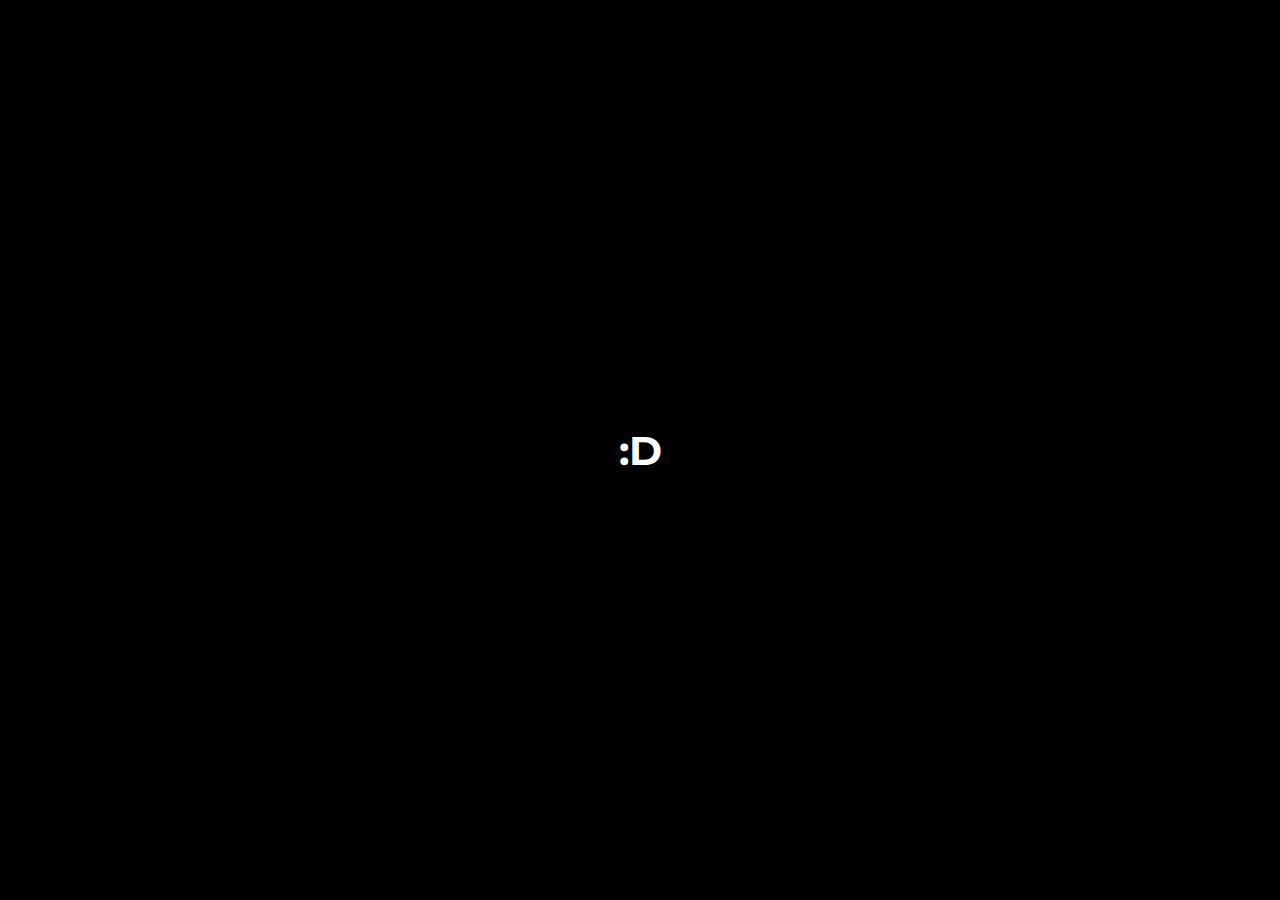
<file: index.html>
<html lang="en">
<head>
    <!--Main-->
    <meta charset="UTF-8">
    <meta http-equiv="X-UA-Compatible" content="IE=edge">
    <meta name="viewport" content="width=device-width, initial-scale=1.0">
    <!--Imports-->
    <link href="https://fonts.googleapis.com/css2?family=Kanit:wght@200&display=swap" rel="stylesheet">
    <link rel="stylesheet" href="https://cdn.jsdelivr.net/npm/bootstrap-icons@1.3.0/font/bootstrap-icons.css">
    <link href="https://fonts.googleapis.com/css2?family=Kanit:wght@200&family=Montserrat:wght@800&display=swap" rel="stylesheet">
    <!--CSS-->
    <link rel="stylesheet" href="css/index.css">
    <link rel="stylesheet" href="css/navbar.css">
    <link rel="stylesheet" href="css/public.css">
    <!--Others-->
    <title>Koua Mouhamed Anis | Home</title>
</head>
<body>
    <img class="bg" src="img/bg.jpg">
    <div class="Transition Center"><h1>:D</h1></div>
    <div class="MenuContainer">
        <i class="Exit Center bi bi-fullscreen-exit"></i>
        <a class="MenuElement Center" onclick="Replace('index.html')">Home</a>
        <a class="MenuElement Center" onclick="Replace('skills.html')">My Skills</a>
        <a class="MenuElement Center" onclick="Replace('projects.html')">My Projects</a>
        <a class="MenuElement Center" onclick="Replace('contactme.html')">Contact Me</a>
    </div>
    <div class="NavBarContainer">
        <div class="NavBar Center">
            <i class="Center MenuOpener bi bi-three-dots"></i>
        </div>
    </div>
    <div class="Container">
        <main class="CenterY Page">
            <div style="margin-bottom: 10vh;">
                <h1 class="MainTitle Link">
                    <span class="Char">H</span><span class="Char">i</span><span class="Char">,</span><br>
                    <span class="Char">I</span><span class="Char">'</span><span class="Char">m</span>
                    <span class="Char">M</span><span class="Char">o</span><span class="Char">h</span><span class="Char">a</span><span class="Char">m</span><span class="Char">e</span><span class="Char">d</span>
                    <span class="Char">A</span><span class="Char">n</span><span class="Char">i</span><span class="Char">s</span>
                    <span class="Char">K</span><span class="Char">O</span><span class="Char">U</span><span class="Char">A</span>
                </h1>
                <p>A Full-Stack Developer</p><br>
                <div class="Button Link Center" onclick="Show()">
                See More
                </div>
            </div>
        </main>
    </div>
    <!--JS-->
    <script src="js/index.js"></script>
    <script src="js/menu.js"></script>
</body>
</html>
</file>
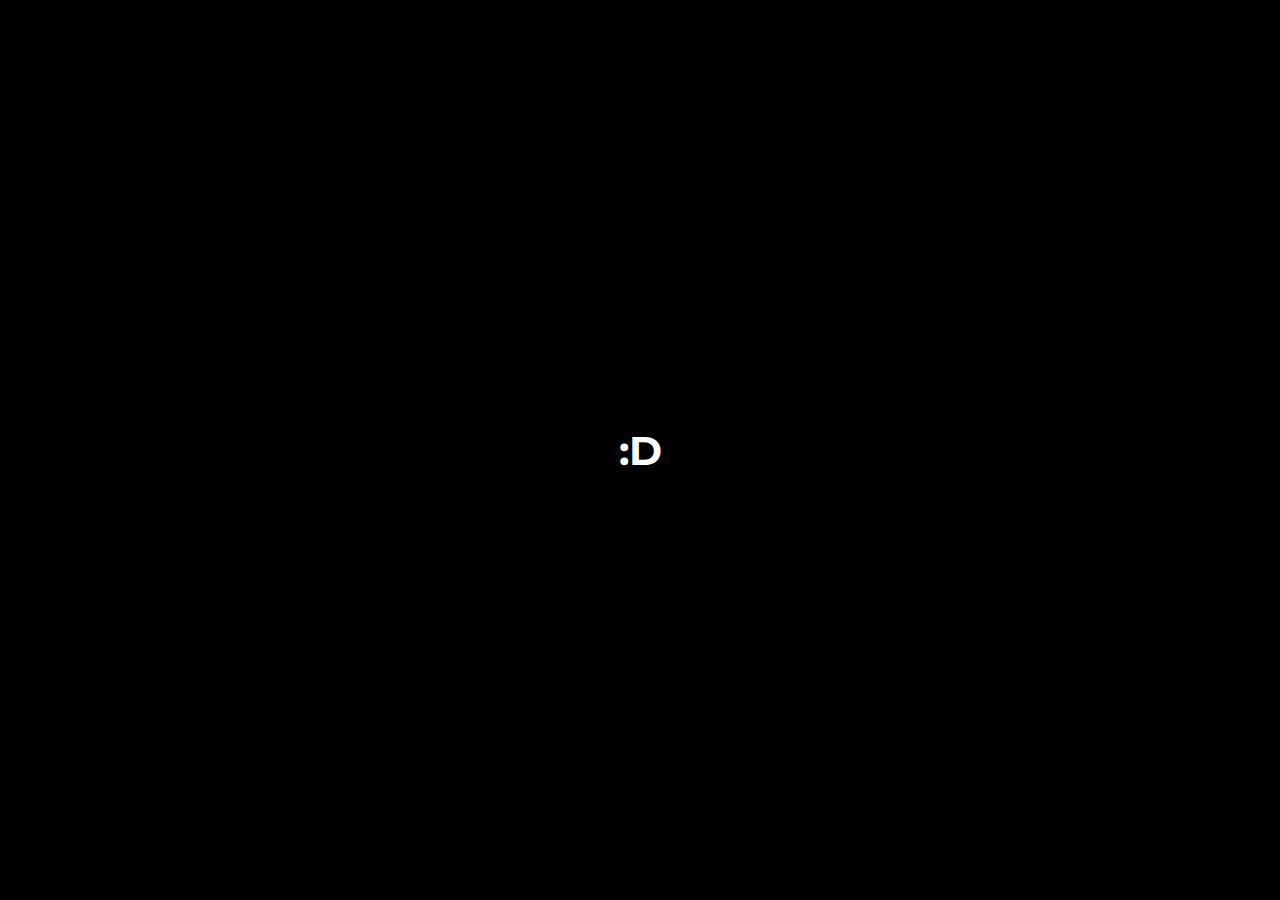
<file: contactme.html>
<html lang="en">
<head>
    <!--Main-->
    <meta charset="UTF-8">
    <meta http-equiv="X-UA-Compatible" content="IE=edge">
    <meta name="viewport" content="width=device-width, initial-scale=1.0">
    <!--Imports-->
    <link href="https://fonts.googleapis.com/css2?family=Kanit:wght@200&display=swap" rel="stylesheet">
    <link rel="stylesheet" href="https://cdn.jsdelivr.net/npm/bootstrap-icons@1.3.0/font/bootstrap-icons.css">
    <link href="https://fonts.googleapis.com/css2?family=Kanit:wght@200&family=Montserrat:wght@800&display=swap" rel="stylesheet">
    <!--CSS-->
    <link rel="stylesheet" href="css/contactme.css">
    <link rel="stylesheet" href="css/navbar.css">
    <link rel="stylesheet" href="css/public.css">
    <!--Others-->
    <title>Koua Mouhamed Anis | Contact</title>
</head>
<body>
    <div class="Transition Center"><h1>:D</h1></div>
    <div class="MenuContainer">
        <i class="Exit Center bi bi-fullscreen-exit"></i>
        <a class="MenuElement Center" onclick="Replace('index.html')">Home</a>
        <a class="MenuElement Center" onclick="Replace('skills.html')">My Skills</a>
        <a class="MenuElement Center" onclick="Replace('projects.html')">My Projects</a>
        <a class="MenuElement Center" onclick="Replace('contactme.html')">Contact Me</a>
    </div>
    <div class="NavBarContainer">
        <div class="NavBar Center">
            <i class="Center MenuOpener bi bi-three-dots"></i>
        </div>
    </div>
    <div class="Container Center">
        <div style="width: 90%; max-width: 1300px;">
            <h1 style="margin-bottom: 20px;">You can reach me here</h1>
            <div class="Socials Center">
                <a target="_blank" href="https://www.linkedin.com/in/koua-mouhamed-anis-92358723a/" class="Social Center">
                    <i class="bi bi-linkedin"></i>
                </a>
                <a target="_blank" href="https://mostaql.com/u/ANIS_GMDZ" style="font-size: 1rem; text-decoration: none;" class="Social Center">
                    Mostaql
                </a>
            </div>
            <h2 style="margin-top: 20px; font-size: 1rem; text-decoration: underline 2px;">Email: zaizroff@gmail.com</h2>
        </div>
    </div>
    <!--JS-->
    <script src="js/menu.js"></script>
</body>
</html>
</file>
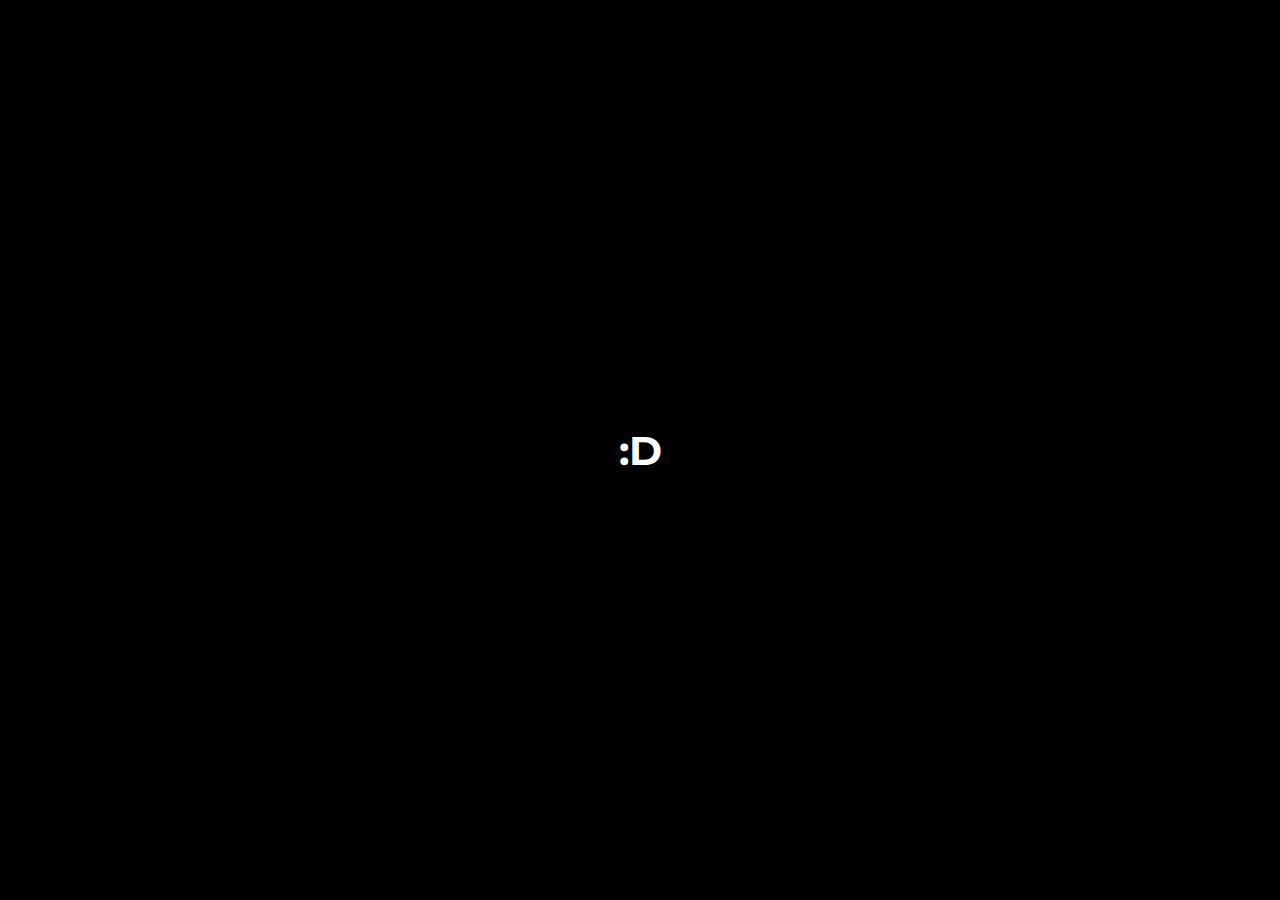
<file: skills.html>
<html lang="en">
<head>
    <!--Main-->
    <meta charset="UTF-8">
    <meta http-equiv="X-UA-Compatible" content="IE=edge">
    <meta name="viewport" content="width=device-width, initial-scale=1.0">
    <!--Imports-->
    <link href="https://fonts.googleapis.com/css2?family=Kanit:wght@200&display=swap" rel="stylesheet">
    <link rel="stylesheet" href="https://cdn.jsdelivr.net/npm/bootstrap-icons@1.3.0/font/bootstrap-icons.css">
    <link href="https://fonts.googleapis.com/css2?family=Kanit:wght@200&family=Montserrat:wght@800&display=swap" rel="stylesheet">
    <!--CSS-->
    <link rel="stylesheet" href="css/projects.css">
    <link rel="stylesheet" href="css/navbar.css">
    <link rel="stylesheet" href="css/public.css">
    <!--Others-->
    <title>Koua Mouhamed Anis | Skills</title>
</head>
<body>
    <div class="Transition Center"><h1>:D</h1></div>
    <div class="MenuContainer">
        <i class="Exit Center bi bi-fullscreen-exit"></i>
        <a class="MenuElement Center" onclick="Replace('index.html')">Home</a>
        <a class="MenuElement Center" onclick="Replace('skills.html')">My Skills</a>
        <a class="MenuElement Center" onclick="Replace('projects.html')">My Projects</a>
        <a class="MenuElement Center" onclick="Replace('contactme.html')">Contact Me</a>
    </div>
    <div class="NavBarContainer">
            <div class="NavBar Center">
                <i class="Center MenuOpener bi bi-three-dots"></i>
            </div>
    </div>
    <div class="Container" style="text-align: center;">
        <h3 style="color: var(--white);">Select An Option</h3>
        <div class="Types CenterX">
            <div class="Type Center" id="a">
                Back-End
            </div>
            <div class="Type Center" id="b">
                Font-End
            </div>
        </div>
        <main class="Center">
            <div class="Canvas CenterX">
                <div id="FrontEnd" style="width: 80vw; transition: 300ms ease-in-out;">
                    <div class="Skill">
                        <h3>HTML</h3>(30.00%)
                        <div class="Per">
                            <div style="width:30%;" class="InnerPer">
                            </div>
                        </div>
                    </div>
                    <div class="Skill">
                        <h3>CSS</h3>(20.00%)
                        <div class="Per">
                            <div style="width:20%;" class="InnerPer">
                            </div>
                        </div>
                    </div>
                    <div class="Skill">
                        <h3>React</h3>(20.00%)
                        <div class="Per">
                            <div style="width:20%;" class="InnerPer">
                            </div>
                        </div>
                    </div>
                    <div class="Skill">
                        <h3>Javascript</h3>(20.00%)
                        <div class="Per">
                            <div style="width:20%;" class="InnerPer">
                            </div>
                        </div>
                    </div>
                    <div class="Skill">
                        <h3>Bootstrap</h3>(10.00%)
                        <div class="Per">
                            <div style="width:10%;" class="InnerPer">
                            </div>
                        </div>
                    </div>
                </div>
                <div id="BackEnd" style="width: 80vw; transition: 300ms ease-in-out;">
                    <div class="Skill">
                        <h3>Django</h3>(35.00%)
                        <div class="Per">
                            <div style="width:35%;" class="InnerPer">
                            </div>
                        </div>
                    </div>
                    <div class="Skill">
                        <h3>PHP</h3>(25.00%)
                        <div class="Per">
                            <div style="width:25%;" class="InnerPer">
                            </div>
                        </div>
                    </div>
                    <div class="Skill">
                        <h3>Firebase</h3>(25.00%)
                        <div class="Per">
                            <div style="width:25%;" class="InnerPer">
                            </div>
                        </div>
                    </div>
                    <div class="Skill">
                        <h3>ASP.NET</h3>(15.00%)
                        <div class="Per">
                            <div style="width:15%;" class="InnerPer">
                            </div>
                        </div>
                    </div>
                </div>
            </div>
        </main>
    </div>
    <!--JS-->
    <script src="js/projects.js"></script>
    <script src="js/menu.js"></script>
</body>
</html>
</file>
<file: css/index.css>
span {
    font-family: 'Kanit', sans-serif;
    font-family: 'Montserrat', sans-serif;
    cursor: pointer;
    -webkit-text-stroke: 1.6px transparent;
    transition: 200ms ease-in-out;
}

.bg {
    position: fixed;
    width: 100vw;
    min-height: 100vh;
    object-fit: cover;
}

.Container {
    overflow-y: none;
    padding: 0;
    margin: 0;
    position: relative;
    width: 100%;
    height: calc(100vh - 100px);
    background-color: rgba(0,0,0,.6);
}

.Container main {
    padding-left: 120px;
    width: 90vw;
}

.MainTitle {
    font-size: 3rem;
}

.Button {
    max-width: 80%;
    height: 50px;
    font-family: 'Kanit', sans-serif;
    font-family: 'Montserrat', sans-serif;
    font-size: 1.7rem;
    cursor: pointer;
    border: 2px solid var(--white);
    transition: 200ms ease-in-out;
}

.Button:hover {
    background-color: var(--white);
    color: var(--black);
}

.Page {
    width: 100%;
    height: calc(100vh - 100px);
    color: var(--white);
}

@media (max-width: 1200px) {
    .Container main {
        padding-left: 50px;
    }
}


@media (max-width: 750px) {
    .Container main{
        padding-left: 50px;
    }
}

@media (max-width: 500px) {
    .Container main {
        padding-left: 35px;
    }
}
</file>
<file: css/navbar.css>
.NavBarContainer {
    position: relative;
    width: 100%;
    height: 100px;
}

.NavBar {
    position: fixed;
    z-index: 2;
    cursor: default;
    background-color: var(--black);
    width: 100%;
    height: 100px;
}

.MenuContainer {
    position: fixed;
    height: 100vh;
    z-index: 99;
    left: -100%;
    background-color: var(--white);
    color: var(--black);
    transition: 650ms ease;
}

.MenuOpener {
    padding: 5px;
    color: var(--white);
    font-size: 1.5rem;
    width: 50px;
    height: 50px;
    border-radius: 50%;
    cursor: pointer;
    transition: 300ms ease;
}

.MenuOpener:hover {
    font-size: 1.7rem;
    background-color: var(--white);
    color: var(--black);
    transform: rotateZ(90deg) scale(1.1);
}

.Exit {
    margin: 20px;
    padding: 5px;
    color: var(--black);
    font-size: 2rem;
    width: 50px;
    height: 50px;
    border-radius: 50%;
    cursor: pointer;
    transition: 300ms ease;
}

.Exit:hover {
    font-size: 1.7rem;
    background-color: var(--black);
    color: var(--white);
    transform: rotateZ(90deg) scale(1.2);
}

.MenuElement {
    cursor: pointer;
    width: 100%;
    height: 75px;
    color: var(--black);
    font-weight: bolder;
    text-decoration: none;
    font-size: 1.5rem;
    margin-right: 50px;
    transition: 200ms ease-in-out;
}

.MenuElement:hover {
    background-color: black;
    color: var(--white);
    opacity: .8;
}

.Transition {
    position: fixed;
    z-index: 999;
    width: 100vw;
    height: 100vh;
    transition: 500ms ease;
    background-color: var(--black);
}

.Transition h1 {
    color: #fff;
    font-weight: bold;
    font-size: 2.5rem;
}
</file>
<file: css/public.css>
:root {
    --black: black;
    --black2: rgb(32, 32, 32);
    --white: #f2f2f2;
    --blue: #2389da;
}

* {
    padding: 0;
    margin: 0;
    font-family: 'Kanit', sans-serif;
    overflow-x: hidden;
    scroll-behavior: smooth;
}

body {
    max-width: 100vw;
}

h1, h2 {
    font-family: 'Kanit', sans-serif;
    font-family: 'Montserrat', sans-serif;
}

::-webkit-scrollbar {
    display: none;
}

.Center {
    display: -webkit-box;
    display: -ms-flexbox;
    display: -webkit-flex;
    display: flex;
    -webkit-box-pack: center;
    -ms-flex-pack: center;
    -webkit-justify-content: center;
    justify-content: center;
    -webkit-box-align: center;
    -ms-flex-align: center;
    -webkit-align-items: center;
    align-items: center;
}

.CenterY {
    display: -webkit-box;
    display: -ms-flexbox;
    display: -webkit-flex;
    display: flex;
    -webkit-box-align: center;
    -ms-flex-align: center;
    -webkit-align-items: center;
    align-items: center;
}

.CenterX {
    display: -webkit-box;
    display: -ms-flexbox;
    display: -webkit-flex;
    display: flex;
    -webkit-box-pack: center;
    -ms-flex-pack: center;
    -webkit-justify-content: center;
    justify-content: center;
}

.Flex {
    display: -webkit-box;
    display: -ms-flexbox;
    display: -webkit-flex;
    display: flex;
}
</file>
<file: css/contactme.css>
.Container {
    width: 100vw;
    height: calc(100vh - 100px);
    background-color: var(--black);
    color: var(--white);
    text-align: center;
}

.Socials {
    padding: 10px 0;
    width: 100%;
    flex-wrap: wrap;
}

.Social {
    margin: 10px;
    width: 75px;
    height: 75px;
    border-radius: 10px;
    color: var(--white);
    background-color: var(--black2);
    cursor: pointer;
    font-size: 2rem;
    transition: 200ms ease-in-out;
}

.Social:hover {
    background-color: var(--white);
    color: var(--black);
}
</file>
<file: css/projects.css>
.Container {
    width: 100vw;
    height: calc(100vh - 100px);
    background-color: var(--black);
}

.Types {
    margin: 20px 0;
}

.Type {
    width: 150px;
    height: 40px;
    color: var(--white);
    border-bottom: 4px solid transparent;
    cursor: pointer;
    transition: 300ms ease-in-out;
}

.Type:hover {
    border-bottom: 4px solid var(--white);
    background-color: #303030;
}

.Selected {
    border-bottom: 4px solid var(--white);
}

main {
    width: 100%;
}

.Canvas {
    max-width: 600px;
    width: 100vw;
    height: 500px;
}

.Skill {
    text-align: left;
    color: var(--white);
    width: 100%;
    margin-bottom: 25px;
}

.Per {
    margin-top: 10px;
    max-width: 100%;
    height: 5px;
    background-color: rgba(255,255,255,.6);
    border-radius: 20px;
}

.InnerPer {
    height: 5px;
    border-radius: 20px;
    background-color: var(--white);
}
</file>
